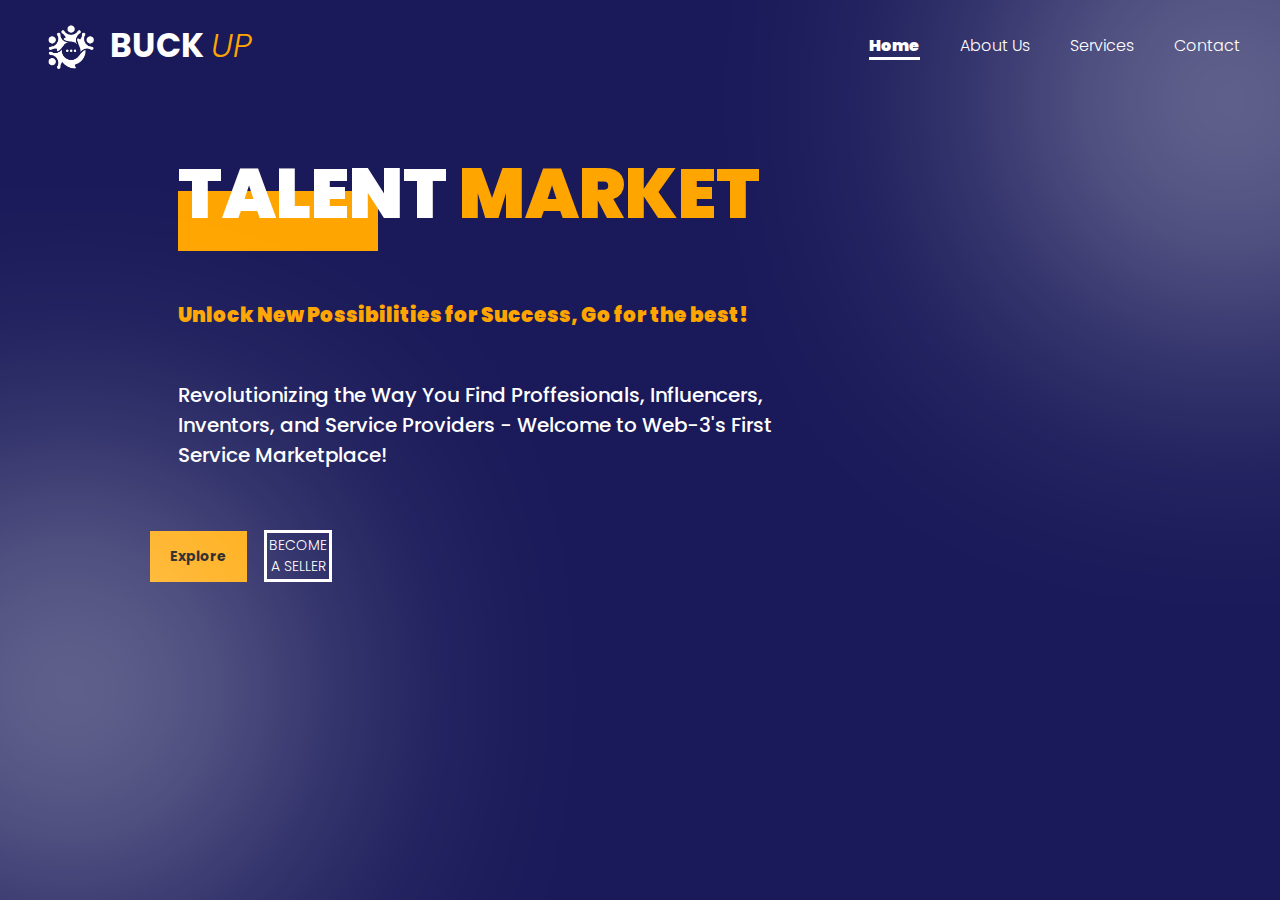
<file: index.html>
<!DOCTYPE html>
<html lang="en">
  <head>
    <meta charset="UTF-8" />
    <meta http-equiv="X-UA-Compatible" content="IE=edge" />
    <meta name="viewport" content="width=device-width, initial-scale=1.0" />
    <title>BUCK-UP</title>
    <link rel="stylesheet" href="./css/index.css" />
    <script src="./scripts/index.js" defer></script>
    <script src="./scripts/main.js" defer></script>
    <link rel="shortcut icon" href="./assets/logo.png" type="image/png" />
  </head>

  <body>
    <div class="main_body">

    
    <header>
      <nav id="main_nav">
        <div class="logo">
          <img src="./assets/logo.png" width="60px" alt="" />

          <p>
            BUCK <span><i>UP</i></span>
          </p>
        </div>
        <div class="navigations" id="menu">
          <div class="right " >
            <div class="navs"><a class="" href="./index.html">Home</a></div>
            <div class="navs"><a class="" href="./about.html">About Us</a></div>
            <div class="navs">
              <a class="" href="./services.html">Services</a>
            </div>
            <div class="navs"><a class="" href="./contact.html">Contact</a></div>
          </div>
        </div>
        
        <div id="hamburger" >
          <svg viewBox="0 0 100 80" width="40" height="40" fill="white">
            <rect width="100" height="20"></rect>
            <rect y="30" width="100" height="20"></rect>
            <rect y="60" width="100" height="20"></rect>
          </svg>
        </div>
      </nav>
    </header>
    <div class="container">
      <h1>TALENT <span>MARKET</span></h1>
      <div class="rectangle"></div>
      <div class="paras">
        <p class="para-1">
          Unlock New Possibilities for Success, Go for the best!
        </p>
        <p class="para-2">
          Revolutionizing the Way You Find Proffesionals, Influencers, <br />
          Inventors, and Service Providers - Welcome to Web-3's First <br />
          Service Marketplace!
        </p>
        <div class="options">
          <a href="" class="button">
            <p
              style="
                background-color: rgb(255, 166, 0);
                padding: 15px 20px;
                color: black;
                font-weight: bold;
              "
            >
              Explore
            </p>
          </a>

          <a href="" class="button">
            <p class="seller-btn">BECOME A SELLER</p>
          </a>
        </div>
      </div>
    </div>
    <div class="glow glow_right"></div>
    <div class="glow glow_left"></div>
  </div>
  </body>
</html>
</file>
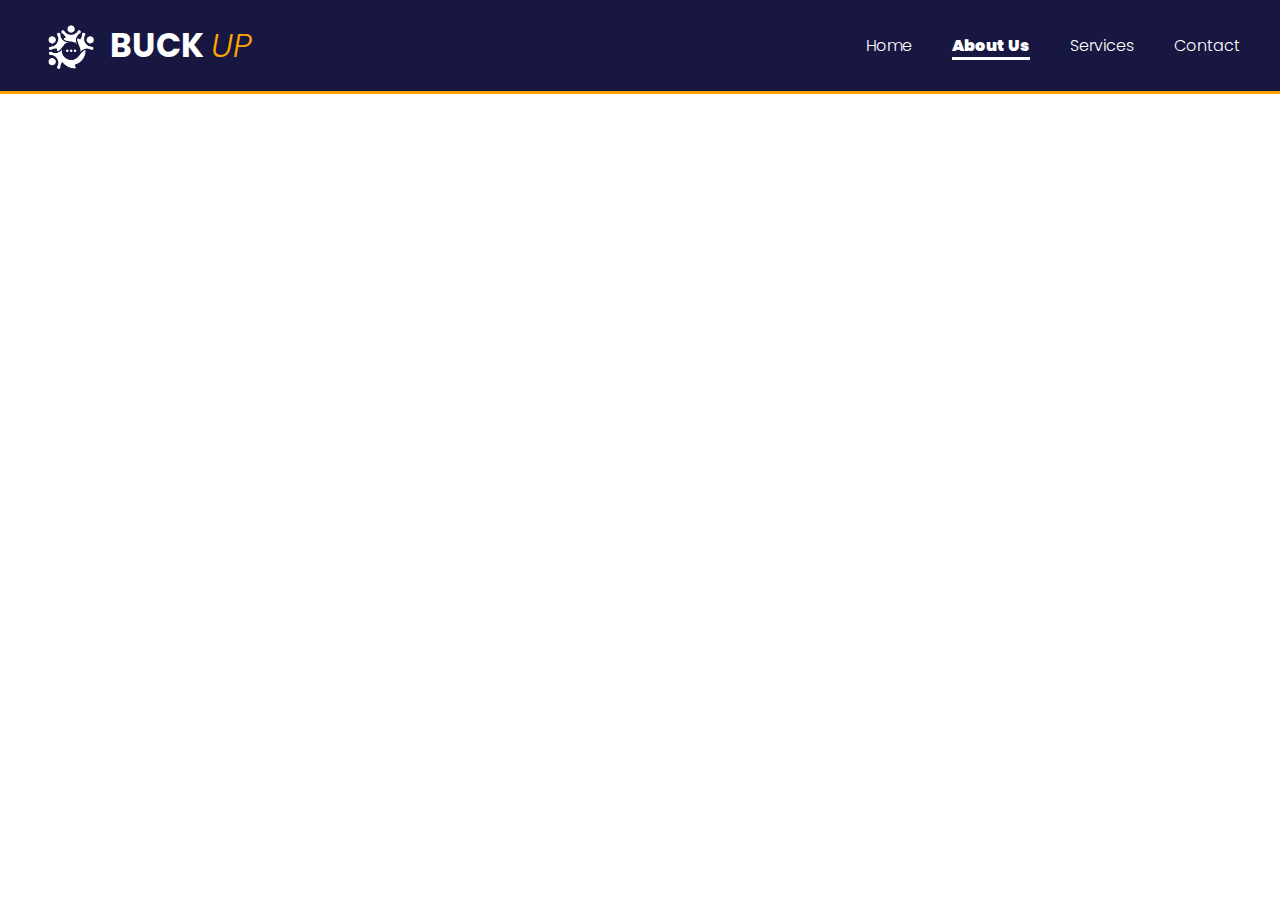
<file: about.html>
<!DOCTYPE html>
<html lang="en">
  <head>
    <meta charset="UTF-8" />
    <meta http-equiv="X-UA-Compatible" content="IE=edge" />
    <meta name="viewport" content="width=device-width, initial-scale=1.0" />
    <title>About Us</title>
    <link rel="stylesheet" href="./css/style.css" />
    <script src="./scripts/index.js" defer></script>
    <script src="./scripts/main.js" defer></script>
    <link rel="shortcut icon" href="./assets/logo.png" type="image/png" />
  </head>

  <body>
    <header>
      <nav id="main_nav">
        <div class="logo">
          <img src="./assets/logo.png" width="60px" alt="" />

          <p>
            BUCK <span><i>UP</i></span>
          </p>
        </div>
        <div class="navigations" id="menu">
          <div class="right " >
            <div class="navs"><a class="" href="./index.html">Home</a></div>
            <div class="navs"><a class="" href="./about.html">About Us</a></div>
            <div class="navs">
              <a class="" href="./services.html">Services</a>
            </div>
            <div class="navs"><a class="" href="./contact.html">Contact</a></div>
          </div>
        </div>
        
        <div id="hamburger" >
          <svg viewBox="0 0 100 80" width="40" height="40" fill="white">
            <rect width="100" height="20"></rect>
            <rect y="30" width="100" height="20"></rect>
            <rect y="60" width="100" height="20"></rect>
          </svg>
        </div>
      </nav>
    </header>
  </body>
</html>
</file>
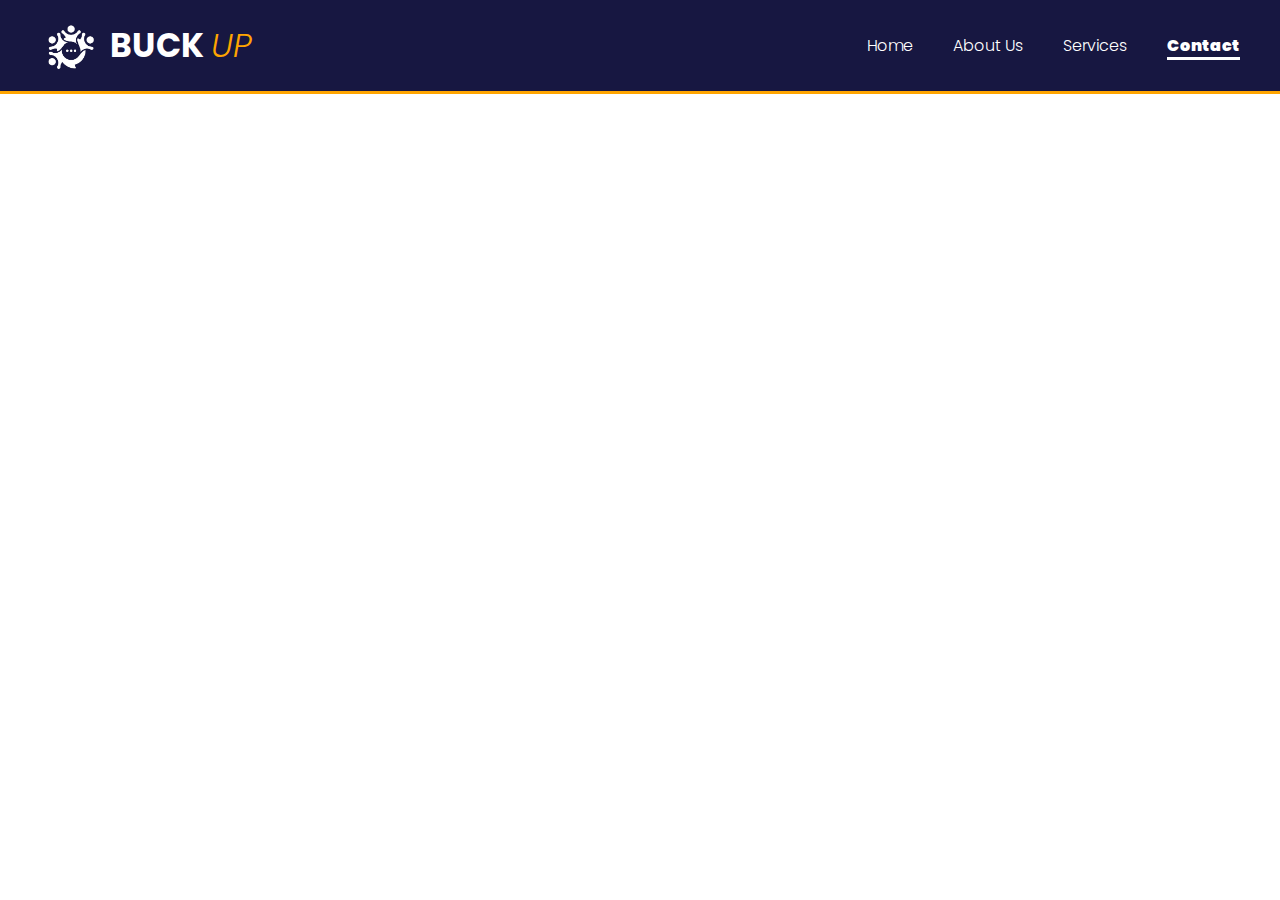
<file: contact.html>
<!DOCTYPE html>
<html lang="en">
  <head>
    <meta charset="UTF-8" />
    <meta http-equiv="X-UA-Compatible" content="IE=edge" />
    <meta name="viewport" content="width=device-width, initial-scale=1.0" />
    <title>Contacts</title>
    <link rel="stylesheet" href="./css/style.css" />
    <script src="./scripts/index.js" defer></script>
    <script src="./scripts/main.js" defer></script>
    <link rel="shortcut icon" href="./assets/logo.png" type="image/png" />
  </head>

  <body>
    <header>
      <nav id="main_nav">
        <div class="logo">
          <img src="./assets/logo.png" width="60px" alt="" />

          <p>
            BUCK <span><i>UP</i></span>
          </p>
        </div>
        <div class="navigations" id="menu">
          <div class="right " >
            <div class="navs"><a class="" href="./index.html">Home</a></div>
            <div class="navs"><a class="" href="./about.html">About Us</a></div>
            <div class="navs">
              <a class="" href="./services.html">Services</a>
            </div>
            <div class="navs"><a class="" href="./contact.html">Contact</a></div>
          </div>
        </div>
        
        <div id="hamburger" >
          <svg viewBox="0 0 100 80" width="40" height="40" fill="white">
            <rect width="100" height="20"></rect>
            <rect y="30" width="100" height="20"></rect>
            <rect y="60" width="100" height="20"></rect>
          </svg>
        </div>
      </nav>
    </header>
  </body>
</html>
</file>
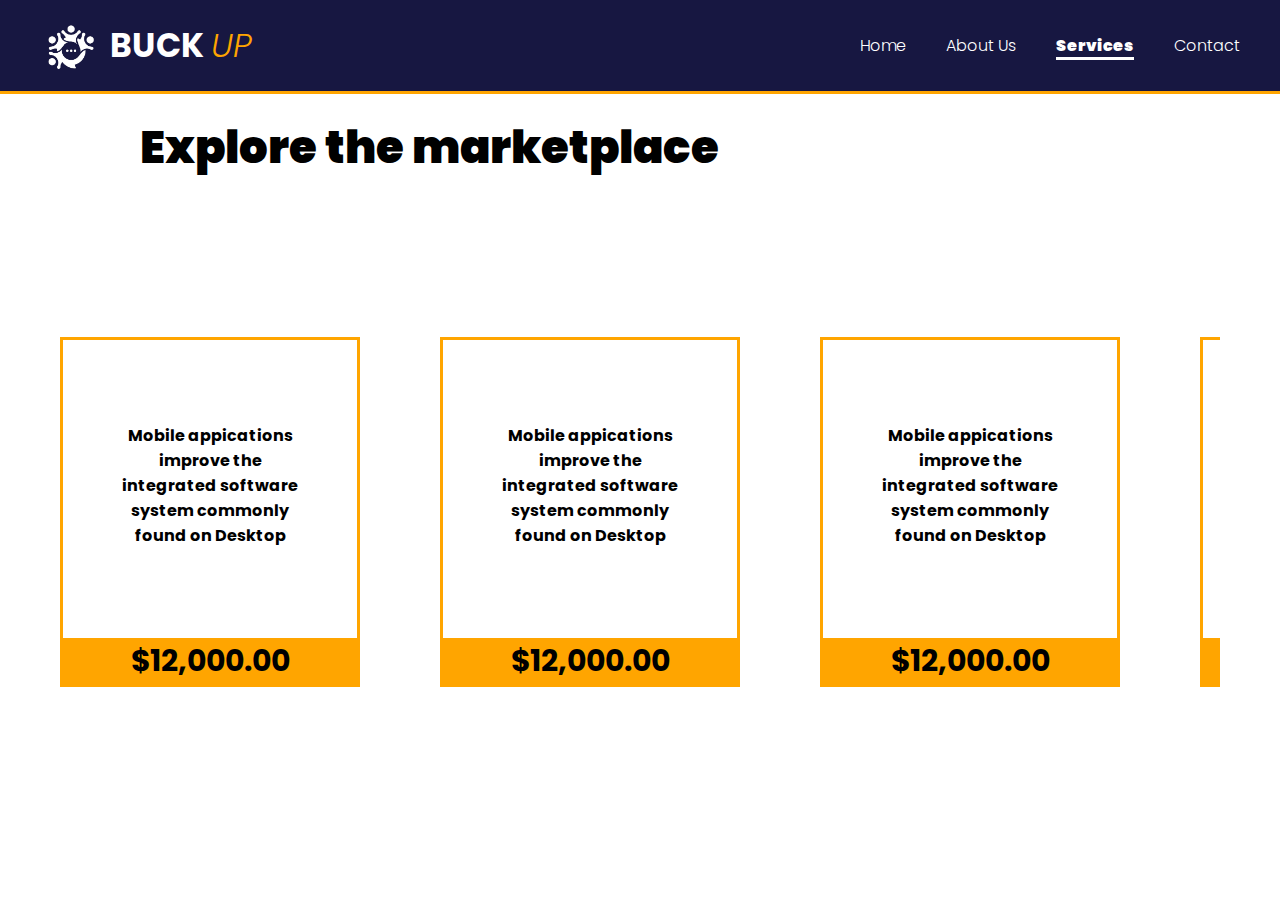
<file: services.html>
<!DOCTYPE html>
<html lang="en">

<head>
    <meta charset="UTF-8">
    <meta http-equiv="X-UA-Compatible" content="IE=edge">
    <meta name="viewport" content="width=device-width, initial-scale=1.0">
    <title>BUCK-UP</title>
    <link rel="stylesheet" href="./css/style.css">
    <script src="./scripts/main.js" defer></script>
    <link rel="shortcut icon" href="./assets/logo.png" type="image/png">
    <script src="./scripts/index.js" defer></script>
</head>

<body>
    <header>
        <nav id="main_nav">
          <div class="logo">
            <img src="./assets/logo.png" width="60px" alt="" />
  
            <p>
              BUCK <span><i>UP</i></span>
            </p>
          </div>
          <div class="navigations" id="menu">
            <div class="right " >
              <div class="navs"><a class="" href="./index.html">Home</a></div>
              <div class="navs"><a class="" href="./about.html">About Us</a></div>
              <div class="navs">
                <a class="" href="./services.html">Services</a>
              </div>
              <div class="navs"><a class="" href="./contact.html">Contact</a></div>
            </div>
          </div>
          
          <div id="hamburger" >
            <svg viewBox="0 0 100 80" width="40" height="40" fill="white">
              <rect width="100" height="20"></rect>
              <rect y="30" width="100" height="20"></rect>
              <rect y="60" width="100" height="20"></rect>
            </svg>
          </div>
        </nav>
      </header>
    <div class="container">
        <h1>Explore the marketplace</h1>
        <div class="card_showcase">
            <div class="cards">
                <p>
                    Mobile appications improve the integrated software system commonly found on Desktop
                </p>
                
                <div class="price">
                    $12,000.00
                </div>
            </div>
            <div class="cards">
                <p>
                    Mobile appications improve the integrated software system commonly found on Desktop
                </p>
                
                <div class="price">
                    $12,000.00
                </div>
            </div>
            <div class="cards">
                <p>
                    Mobile appications improve the integrated software system commonly found on Desktop
                </p>
                
                <div class="price">
                    $12,000.00
                </div>
            </div>
            <div class="cards">
                <p>
                    Mobile appications improve the integrated software system commonly found on Desktop
                </p>
                
                <div class="price">
                    $12,000.00
                </div>
            </div>
            
        </div>
    </div>
</body>

</html>
</file>
<file: css/index.css>
@import url('https://fonts.googleapis.com/css2?family=Poppins:wght@300&display=swap');


* {
    margin: 0;
    padding: 0;
    box-sizing: border-box;
    font-family: 'Poppins', sans-serif;
    font-weight: 300;
    scroll-behavior: smooth;
    transition: all 0.2s ease-in-out;
}
#main_nav{
    background-color: rgba(23, 23, 65, 0);
    /* border-bottom: 3px solid orange; */
    display: flex;
    justify-content: space-between;
    align-items: center;
    padding: 20px 40px;

}
.logo{
    display: flex;
    align-items: center;
    justify-content: center;
    gap: 10px;

}
.logo p{
    color: white;
    font-size: 33px;
    font-weight: 700;

}
.logo span{
    color: orange;
}

.right a{
    text-decoration: none;
    color: white;
    padding: auto auto;
    height: 100px;
}

a:is(:link,:active, :visited).active{
    border-bottom: 3px solid white;
    font-weight: 900;
}

.right{
    display: flex;
    gap: 40px;
}

.navs{
    height: 100%;
    padding: auto auto;
}
/* .nfts::-webkit-scrollbar {
    display: block;
  } */


  ::-webkit-scrollbar {
    width: 10px;
    height: 4px;
}

/* Track */
::-webkit-scrollbar-track {
    background: #f1f1f100;
    border-radius: 10px;
}

/* Handle */
::-webkit-scrollbar-thumb {
    background: rgb(204, 200, 200);
    border-radius: 10px;
}

/* Handle on hover */
::-webkit-scrollbar-thumb:hover {
    background: rgb(185, 185, 185);
}


.container{
    padding: 50px;
    font-size: 20px;
    font-weight: 600;
    margin-left: 10%;
}
body{
    /* background-image: linear-gradient(to right, rgb(177, 104, 36),rgba(24, 24, 173, 0.747));
     */
     background-color: rgb(26, 26, 90);
}
.container .para-1{
    font-weight: 900;
    color: orange;
}
.container .para-2{
    
    font-weight: 500;
    color: white;
    margin: 50px 0px;
}
.paras{
    position: absolute;
    top: 300px;
}
.container h1{
    font-size: 70px;
    font-weight: 900;
    color: white;
    z-index: 9;
    position: absolute;
    
}
.container h1 span{
    font-weight: 900;
    color: orange;
    z-index: 9;
}

header{
    z-index: 10;
}
.glow{
    height: 300px;
    width: 300px;
    border-radius: 150px;
    filter: blur(180px);
    background-color: white;
    position: absolute;
    top: -50px;
    right: -100px;
    z-index: 1;
}

.glow_left{
    position: absolute;
    left: -80px;
    top: 60%;
}
.options{
    /* display: flex; */
    display: flex;
    
    gap: 60px;
}

.button{
    font-size: 16px;
    text-decoration: none;
    max-width: 10px;
    display: flex;
    justify-content: center;
    align-items: center;
    color: black;
    font-weight: 600;
    background-color: orange;
    padding: 10px 20px;
}
.rectangle{
    background-color: orange;
    width: 200px;
    height: 60px;
    z-index: 1;
    position: relative;
    top: 50px;
}

/* .seller{
    width: 200px;
    display: flex;
    
    border: 2px solid white;
    background: transparent;
} */
    .options .seller-btn{
    width: 190px;
    text-align: center;
    padding: 10px;
    /* height: 50px; */
    border: 3px solid white;
    padding: 2px ;
}
   .button{
    background:transparent ;
    font-size: 14px;
    text-align: center;
    color:white;
}

#hamburger{
    display: none;
}

/* Responsive for devices below 768px */


@media only screen and (max-width:768px){
    body{
        overflow-x: hidden;
        width: 100%;
    }
    .logo{
        display: flex;
        align-items: center;
        justify-content: center;
        gap: 10px;
    
    }
    #hamburger{
        display: block;
    }
    .logo p{
        color: white;
        font-size: 23px;
        font-weight: 700;
    
    }
    .logo span{
        color: orange;
    }
    
    .right{
        display: flex;
        flex-direction: column;
        gap: 40px;
    }
    
    .navigations{
        display: none;
    }

    .glow_right{
        position: absolute;
        top: 100px;
        right: -250px;
        display: none;
    }
    .glow_left{
        position: absolute;
        top: 65%;
        left: -150px;
    }

    .paras{
        position: relative;
        top: 300px;
        /* right: -60px; */
    }
    .main_body{
        /* position: fixed; */
    }
    .container{
        margin-left: 0px;
    }
}
.show{
    display: block;
}
</file>
<file: css/style.css>
@import url('https://fonts.googleapis.com/css2?family=Poppins:wght@300&display=swap');


* {
    margin: 0;
    padding: 0;
    box-sizing: border-box;
    font-family: 'Poppins', sans-serif;
    font-weight: 300;
    scroll-behavior: smooth;
    transition: all 0.2s ease-in-out;
}

#main_nav{
    background-color: rgb(23, 23, 65);
    border-bottom: 3px solid orange;
    display: flex;
    justify-content: space-between;
    align-items: center;
    padding: 20px 40px;

}
.logo{
    display: flex;
    align-items: center;
    justify-content: center;
    gap: 10px;

}
.logo p{
    color: white;
    font-size: 33px;
    font-weight: 700;

}
.logo span{
    color: orange;
}

.right a{
    text-decoration: none;
    color: white;
    padding: auto auto;
    height: 100px;
}

a:is(:link,:active, :visited).active{
    border-bottom: 3px solid white;
    font-weight: 900;
}

.right{
    display: flex;
    gap: 40px;
}

.navs{
    height: 100%;
    padding: auto auto;
}

.container{
    padding: 20px 60px ;
    display: flex;
    flex-direction: column;
    gap: 80px;
}


.container h1{
    font-size: 45px;
    font-weight: 900;
    padding-left: 80px ;
}
/* .nfts::-webkit-scrollbar {
    display: block;
  } */


  ::-webkit-scrollbar {
    width: 10px;
    height: 4px;
}

/* Track */
::-webkit-scrollbar-track {
    background: #f1f1f100;
    border-radius: 10px;
}

/* Handle */
::-webkit-scrollbar-thumb {
    background: rgb(204, 200, 200);
    border-radius: 10px;
}

/* Handle on hover */
::-webkit-scrollbar-thumb:hover {
    background: rgb(185, 185, 185);
}



.cards{
    height: 350px;
    width: 300px;
    border: 3px solid orange;
    display: flex;
    flex-direction: column ;
    justify-content: end;
    gap: 40px;
    text-align: center;
}

.card_showcase{
    width: 100%;
    height: 500px;
    display: flex;
    flex-wrap: wrap;
    flex-direction: column;
    align-items: center;
    justify-content: center;
    overflow-x: auto;
    gap: 80px;
}


.price{
    background-color: orange;
    color: black;
    font-size: 30px;
    text-align: center;
    font-weight: bold;
}

.cards p{
    padding: 50px ;
    font-weight: bold;
}

#hamburger{
    display: none;
}


/* Responsive for device below 768px */


@media only screen and (max-width:768px){
    body{
        overflow-x: hidden;
        width: 100%;
    }
    .logo{
        display: flex;
        align-items: center;
        justify-content: center;
        gap: 10px;
    
    }
    #hamburger{
        display: block;
    }
    .logo p{
        color: white;
        font-size: 23px;
        font-weight: 700;
    
    }
    .logo span{
        color: orange;
    }
    
    .right{
        display: flex;
        flex-direction: column;
        gap: 40px;
    }
    
    .navigations{
        display: none;
    }
    .paras{
        position: relative;
        top: 300px;
        /* right: -60px; */
    }
    .main_body{
        /* position: fixed; */
    }
    .container{
        margin-left: 0px;
    }
    .container h1{
        padding-left: 20px;
    }
}

.show{
    display: block;
}
</file>
